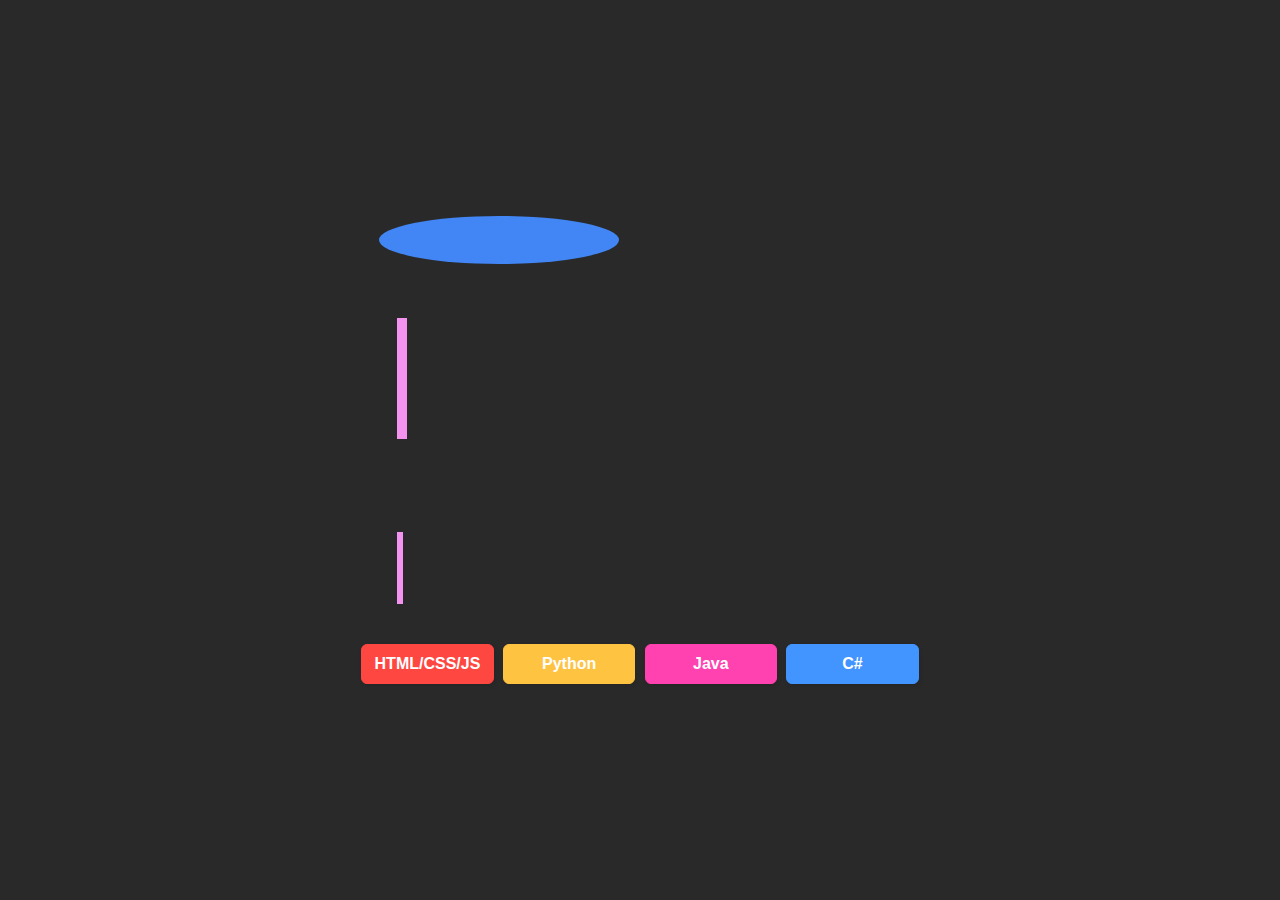
<file: index.html>
<!DOCTYPE html>

<html lang="en">
  
  <head>
    <meta charset="utf-8">
    <meta name="viewport" content="width=device-width">
    <meta name="author" content="Isaiah Durey"/>
    <title>Digital Portfolio</title>
    <link href="css/main.css" rel="stylesheet" type="text/css" />

    <link rel="preconnect" href="https://fonts.googleapis.com" />
    <link rel="preconnect" href="https://fonts.gstatic.com" crossorigin />
    <link href="https://fonts.googleapis.com/css2?family=Prompt:wght@100;400;900&display=swap" rel="stylesheet"/>

    <link href="https://fonts.googleapis.com/icon?family=Material+Icons" rel="stylesheet">
  </head>

  <body onload="randomSubheader()">

    <!-- Main Content -->
    <!-- This content mostly consists of a header. -->
    <main>
        <div class="home-parent">

          <div id="radios">
            <label for="dark_mode" class="material-icons-outlined">
              <input type="radio" name="mode" id="dark_mode" value="dark_mode" checked/>
              <span class="material-icons">dark_mode</span>
            </label>
            <label for="light_mode" class="material-icons-outlined">
              <input type="radio" name="mode" id="light_mode" value="light_mode"/>
              <span class="material-icons">light_mode</span>
            </label>
          </div>

          <div class="home-child">
            <h1 class="header">Isaiah Durey</h1>
            <h2 id="subheader" class="header"></h2>
          </div>

          <div class="home-child2">
            <button onclick="window.location.href='webDev.html'" id="button1" class="info-button" role="button">HTML/CSS/JS</button>
            <button onclick="window.location.href='#'" id="button2" class="info-button" role="button">Python</button>
            <button onclick="window.location.href='#'" id="button3" class="info-button" role="button">Java</button>
            <button onclick="window.location.href='#'" id="button4" class="info-button" role="button">C#</button>
          </div>
        </div>
    </main>

    <!-- Navigation Links -->
    <nav>
    </nav>

  </body>

  <script src="scripts/main.js"></script>

  <!-- Website Built By: Isaiah Durey, Last Updated: 4/28/2022 -->
</html>
</file>
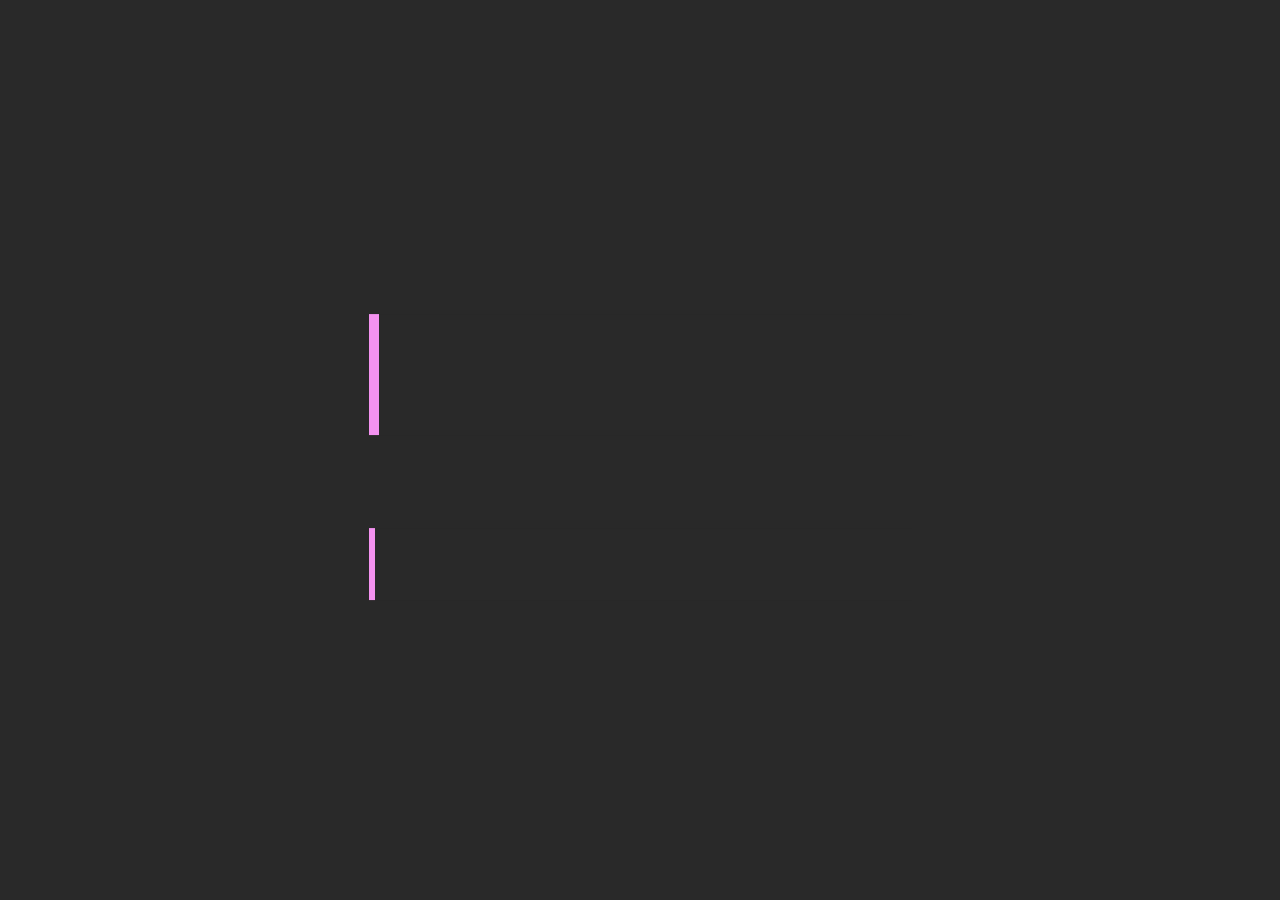
<file: Digital Portfolio/index.html>
<!DOCTYPE html>

<html lang="en">
  
  <head>
    <meta charset="utf-8">
    <meta name="viewport" content="width=device-width">
    <meta name="author" content="Isaiah Durey"/>
    <title>Digital Portfolio</title>
    <link href="css/main.css" rel="stylesheet" type="text/css" />

    <link rel="preconnect" href="https://fonts.googleapis.com" />
    <link rel="preconnect" href="https://fonts.gstatic.com" crossorigin />
    <link href="https://fonts.googleapis.com/css2?family=Prompt:wght@100;400;900&display=swap" rel="stylesheet"/>
  </head>

  <body onload="randomSubheader()">

    <!-- Main Content -->
    <!-- This content mostly consists of a header. -->
    <main>
        <div class="home-parent">
          <div class="home-child">
            <h1 class="header">Isaiah Durey</h1>
            <h2 id="subheader" class="header"></h2>
            <!-- <button class="button">Hello</button> -->
          </div>
        </div>
    </main>

    <!-- Navigation Links -->
    <nav>
    </nav>

  </body>

  <script src="scripts/main.js"></script>

  <!-- Website Built By: Isaiah Durey, Last Updated: 3/31/2022 -->
</html>
</file>
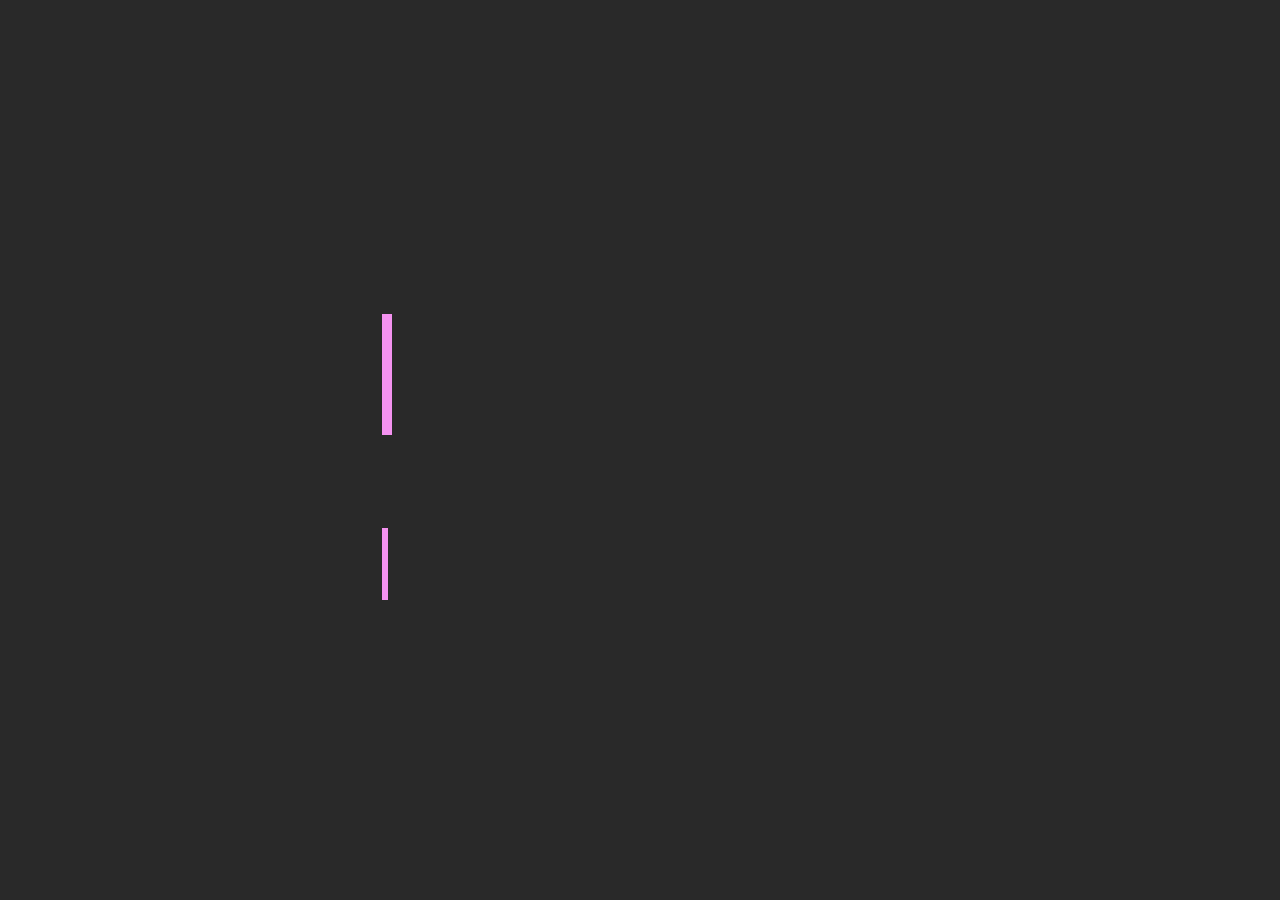
<file: webDev.html>
<!DOCTYPE html>

<html lang="en">
  
  <head>
    <meta charset="utf-8">
    <meta name="viewport" content="width=device-width">
    <meta name="author" content="Isaiah Durey"/>
    <title>Digital Portfolio</title>
    <link href="css/main.css" rel="stylesheet" type="text/css" />

    <link rel="preconnect" href="https://fonts.googleapis.com" />
    <link rel="preconnect" href="https://fonts.gstatic.com" crossorigin />
    <link href="https://fonts.googleapis.com/css2?family=Prompt:wght@100;400;900&display=swap" rel="stylesheet"/>
  </head>

  <body onload="randomSubheader()">

    <!-- Main Content -->
    <!-- This content mostly consists of a header. -->
    <main>
        <div class="home-parent">
          <div class="home-child">
            <h1 class="header">HTML/CSS/JS</h1>
            <h2 class="header">Web Development</h2>
          </div>
        </div>
    </main>

    <!-- Navigation Links -->
    <nav>
    </nav>

  </body>

  <script src="scripts/main.js"></script>

  <!-- Website Built By: Isaiah Durey, Last Updated: 4/19/2022 -->
</html>
</file>
<file: css/main.css>
:root {
  --bgColor: #292929;
  --ib1Color: #FF4742;
}

/*
=============================================
 RADIO BUTTONS
=============================================== */

#radios label {
  cursor: pointer;
  position: relative;
}

#radios label + label {
  margin-left: 15px;
}

input[type="radio"] {
  opacity: 0; /* hidden but still tabable */
  position: absolute;
}

input[type="radio"] + span {
  font-family: 'Material Icons';
  color: #B3CEFB;
  border-radius: 50%;
  padding: 12px;
  transition: all 0.4s;
  -webkit-transition: all 0.4s;
}

input[type="radio"]:checked + span {
  color: #D9E7FD;
  background-color: #4285F4;
}

input[type="radio"]:focus + span {
  color: #fff;
}

/*Element Selectors*/

html, body {
  margin: 0;
}

body 
{
  background: var(--bgColor);
  font-family: 'verdana';
}

h1 {
  font-size: 5em;
}

h2 {
  font-size: 3em;
}

/* Classes */
.header {
  font-family: 'Prompt', sans-serif;
  background: -webkit-linear-gradient(0deg, rgb(249, 197, 141) 20%, rgb(244, 146, 240, 1) 100%); 
  background-clip: text;
  -webkit-background-clip: text;
  -webkit-text-fill-color: transparent;
  position: relative;
}

/* Cursor Transition */
.header::before,
.header::after {
  content: '';
  position: absolute;
  top: 0;
  bottom: 0;
  right: 0;
  left: 0;
}

.header::before {
  background: var(--bgColor);
  animation: cursorSlide 2s ease forwards;
}

.header::after {
  width: .125em;
  background: rgb(244, 146, 240, 1);
  animation: cursorSlide 2s ease forwards;
}

@keyframes cursorSlide {
  0% { left: 0%; }
  75% { left: 100%; top: 0;}
  100% { left: 100%; top: 100%;}
}

/* Header and Home Page Element Styling */
.home-parent {
  display: flex;
  flex-flow: column wrap;
  justify-content: center;
  align-items: center;
  align-content: center;
  height: 100vh;
}

.home-child {
  display: flex;
  flex-flow: column wrap;
  justify-content: space-around;
  align-items: left;
  align-content: left;
}

.home-child2 {
  display: flex;
  flex-flow: row wrap;
  justify-content: space-evenly;
  width: 45%;
}

/* Information Buttons */
.info-button {
  border-radius: 6px;
  box-shadow: rgba(0, 0, 0, 0.1) 1px 2px 4px;
  box-sizing: border-box;
  color: #FFFFFF;
  cursor: pointer;
  display: inline-block;
  font-family: nunito, roboto, proxima-nova, "proxima nova", sans-serif;
  font-size: 16px;
  font-weight: 800;
  line-height: 16px;
  min-height: 40px;
  width: 23%;
  outline: 0;
  text-align: center;
  user-select: none;
  -webkit-user-select: none;
  vertical-align: middle;
  transition: background-color .5s, color .5s;
}

.info-button:active {
  opacity: .5;
}

/* Button Colors */
#button1 {
  background: #FF4742;
  border: 1px solid #FF4742;
}

#button1:hover,
#button1:active {
  background-color: initial;
  background-position: 0 0;
  color: #FF4742;
}

#button2 {
  background: #ffc342;
  border: 1px solid #ffc342;
}

#button2:hover,
#button2:active {
  background-color: initial;
  background-position: 0 0;
  color: #ffc342;
}

#button3 {
  background: #ff42b0;
  border: 1px solid #ff42b0;
}

#button3:hover,
#button3:active {
  background-color: initial;
  background-position: 0 0;
  color: #ff42b0;
}

#button4 {
  background: #4294ff;
  border: 1px solid #4294ff;
}

#button4:hover,
#button4:active {
  background-color: initial;
  background-position: 0 0;
  color: #4294ff;
}
</file>
<file: Digital Portfolio/css/main.css>
:root {
    --darkBg: #292929;
    --lightBg: white;
    --bgColor: #292929;
}

/*Element Selectors*/
body 
{
    background: var(--bgColor);
    font-family: 'verdana';
}

h1 {
    font-size: 5em;
}

h2 {
    font-size: 3em;
}

/* Classes */
.header {
    font-family: 'Prompt', sans-serif;
    background: -webkit-linear-gradient(0deg, rgb(249, 197, 141) 20%, rgb(244, 146, 240, 1) 100%); 
    background-clip: text;
    -webkit-background-clip: text;
    -webkit-text-fill-color: transparent;
    position: relative;
}

/* Cursor Transition */
.header::before,
.header::after {
    content: '';
    position: absolute;
    top: 0;
    bottom: 0;
    right: 0;
    left: 0;
}

.header::before {
    background: var(--bgColor);
    animation: cursorSlide 2s ease forwards;
}

.header::after {
    width: .125em;
    background: rgb(244, 146, 240, 1);
    animation: cursorSlide 2s ease forwards;
}

@keyframes cursorSlide {
    0% { left: 0%; }
    75% { left: 100%; top: 0;}
    100% { left: 100%; top: 100%;}
}

/* Header and Home Page Element Styling */
.home-parent {
    display: flex;
    flex-flow: column wrap;
    justify-content: space-around;
    align-items: center;
    align-content: center;
}

.home-child {
    display: flex;
    flex-flow: column wrap;
    justify-content: space-around;
    align-items: left;
    align-content: left;

    /* Vertical Center */
    margin: 0;
    position: absolute;
    top: 50%;
    -ms-transform: translateY(-50%);
    transform: translateY(-50%);
}

.home-child2 {
    display: flex;
    flex-flow: column wrap;
    justify-content: space-around;
    align-items: left;
    align-content: left;
}

/* A Red Button */
.button {
    background: -webkit-linear-gradient(0deg, rgb(249, 197, 141) 20%, rgb(244, 146, 240, 1) 100%); 
    background-clip: text;
    -webkit-background-clip: text;
    -webkit-text-fill-color: transparent;
    font-family: 'Prompt', sans-serif;
    font-size: 1.5em;
    padding: .5em;
    border-radius: .5em;
    border: none;
    cursor: pointer;
    transition: all .2s ease-in-out;
}
</file>
